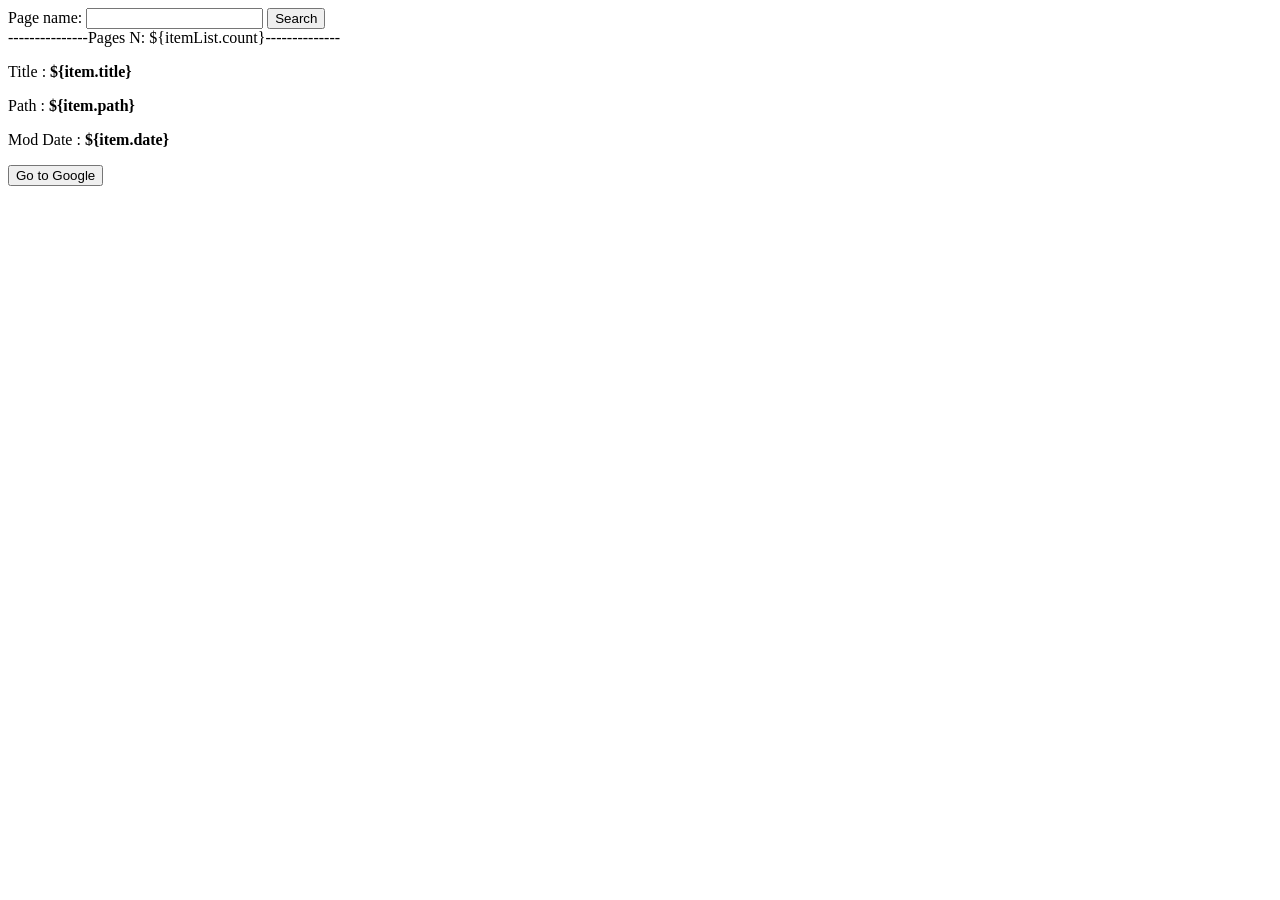
<file: summit/ui.apps/src/main/content/jcr_root/apps/summit/components/searchComponent/searchComponent.html>
<!DOCTYPE html>
<html lang="en">

<head>
</head>

<body>
	<div>
		<form action="${currentPage.path @ extension='html'}" method="get" name="form">
			<label for="name">Page name:</label>
			<input type="text" id="pname" name="pname" />
			<button type="submit">Search</button>
		</form>
		<div data-sly-use.model="com.adobe.training.summit.core.models.Search"></div>
		<div data-sly-list.item="${model.pageDetailsWithMap}">
			---------------Pages N: ${itemList.count}--------------
			<p> Title : <b>${item.title} </b></p>
			<p> Path : <b>${item.path}</b> </p>
			<p> Mod Date : <b>${item.date}</b> </p>
		</div>
		<p id="result"></p>
		<input type="button" onclick="myFetcher()" value="Go to Google" />
		<script type="text/javascript">
			async function myFetcher() {
				await fetch('http://localhost:4502/content/summit/us/home/search.api.getDescription.html?test=test')
				.then(
					function (response) {
						if (response.status !== 200) {
							console.log('Looks like there was a problem. Status Code: ' +
								response.status);
							return;
						}
						response.text().then(function (data) {
							console.log("data:  " + data);
							var div = document.getElementById('result');
							div.innerHTML = data;
						});
					}
				)
				.catch(function (err) {
					console.log('Fetch Error :-S', err);
				})
			}
		</script>
	</div>
</body>

</html>
</file>
